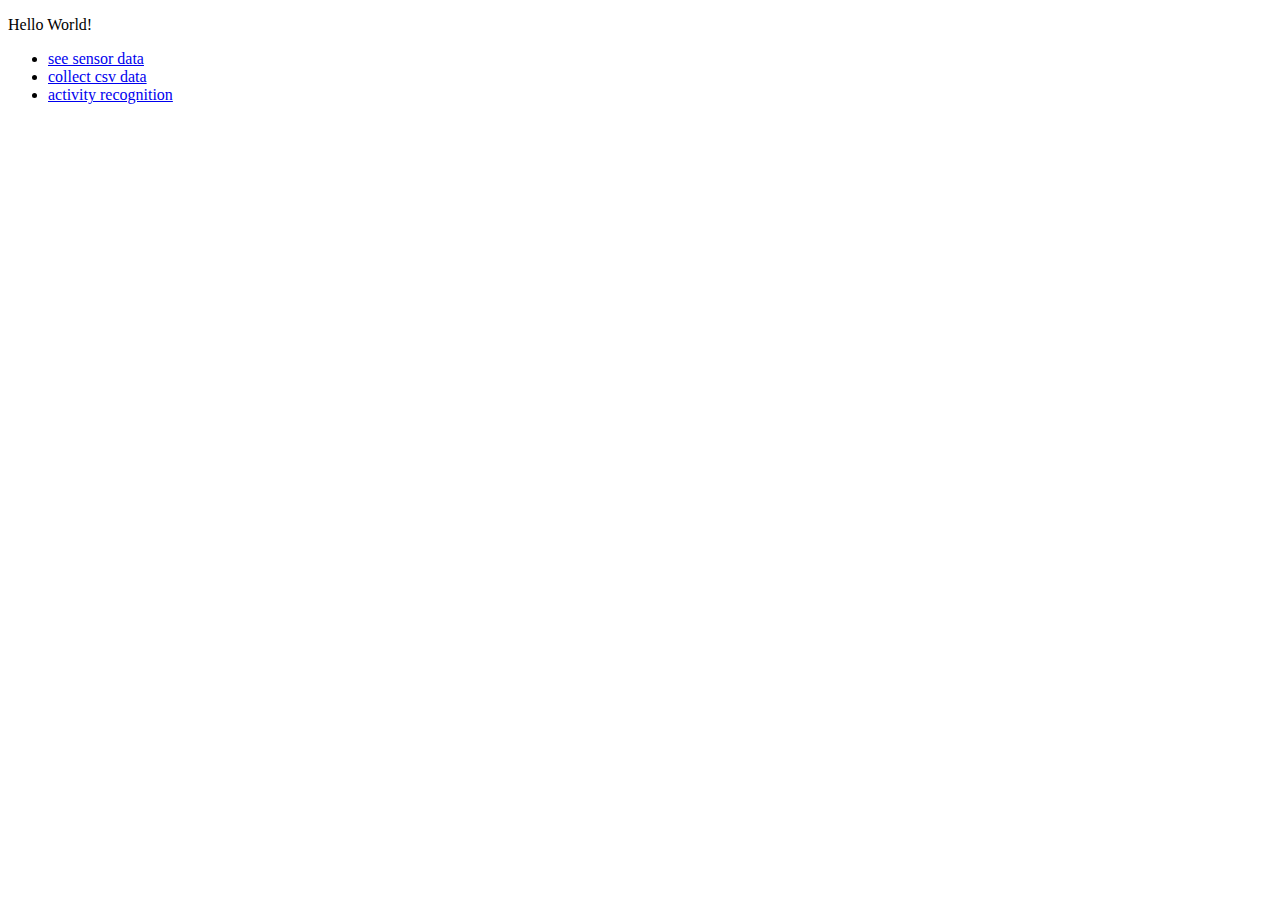
<file: index.html>
<!DOCTYPE html>
<html lang="en">
  <head>
    <script type="text/javascript" src="https://ajax.googleapis.com/ajax/libs/jquery/1.12.4/jquery.min.js"></script>
  </head>
<body>
  <p>Hello World!</p>
  <ul>
    <li><a href="./sensor.html">see sensor data</a></li>
    <li><a href="./get_csv.html">collect csv data</a></li>
    <li><a href="./recognition.html">activity recognition</a></li>
  </ul>
</body>
</html>
</file>
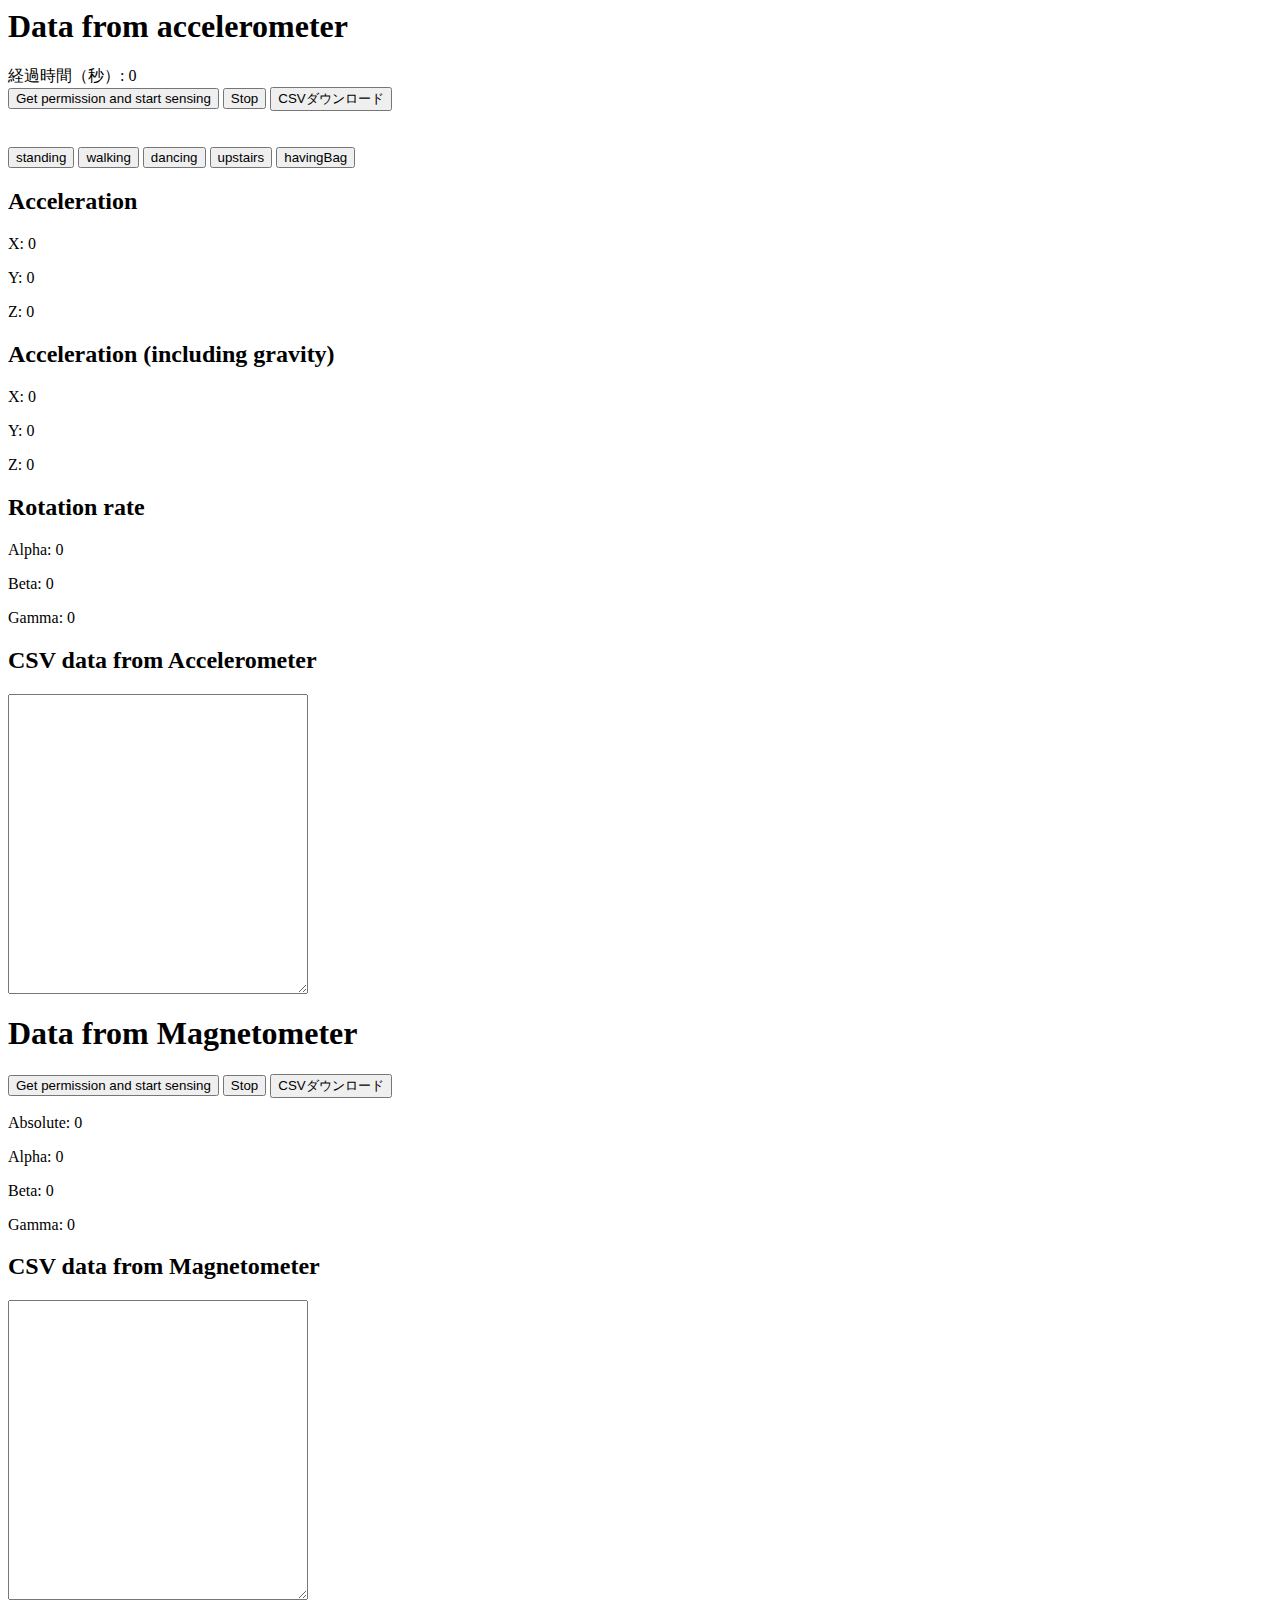
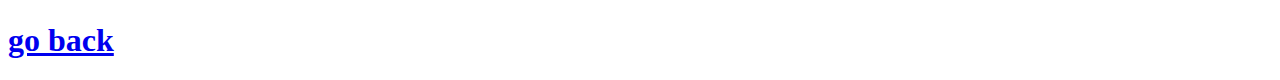
<file: get_csv.html>
<html>
  <head>
    <script
      type="text/javascript"
      src="https://ajax.googleapis.com/ajax/libs/jquery/1.12.4/jquery.min.js"
    ></script>
  </head>

  <body>
    <h1>Data from accelerometer</h1>
    <div id="elapsedTime">経過時間（秒）: 0</div>
    <button onclick="requestMotionPermission();">
      Get permission and start sensing
    </button>
    <button onclick="stopDeviceMotion();">Stop</button>
    <button onclick="accelCsvDownload()">CSVダウンロード</button>
    <br>
    <br>
    <br>
    <button onclick="standing()">standing</button>
    <button onclick="walking()">walking</button>
    <button onclick="dancing()">dancing</button>
    <button onclick="upstairs()">upstairs</button>
    <button onclick="havingBag()">havingBag</button>

    <h2>Acceleration</h2>
    <p>X: <span id="accel-x">0</span></p>
    <p>Y: <span id="accel-y">0</span></p>
    <p>Z: <span id="accel-z">0</span></p>

    <h2>Acceleration (including gravity)</h2>
    <p>X: <span id="accel-g-x">0</span></p>
    <p>Y: <span id="accel-g-y">0</span></p>
    <p>Z: <span id="accel-g-z">0</span></p>

    <h2>Rotation rate</h2>
    <p>Alpha: <span id="rotate-a">0</span></p>
    <p>Beta: <span id="rotate-b">0</span></p>
    <p>Gamma: <span id="rotate-g">0</span></p>

    <h2>CSV data from Accelerometer</h2>
    <textarea id="acc-csv" style="width: 300px; height: 300px"></textarea>

    <h1>Data from Magnetometer</h1>
    <button onclick="requestOrientationPermission();">
      Get permission and start sensing
    </button>
    <button onclick="stopDeviceOrientation();">Stop</button>
    <button onclick="orientationCsvDownload()">CSVダウンロード</button>

    <p>Absolute: <span id="ori-abs">0</span></p>
    <p>Alpha: <span id="ori-a">0</span></p>
    <p>Beta: <span id="ori-b">0</span></p>
    <p>Gamma: <span id="ori-g">0</span></p>

    <h2>CSV data from Magnetometer</h2>
    <textarea id="ori-csv" style="width: 300px; height: 300px"></textarea>

    <h1><a href="./index.html">go back</a></h1>
  </body>

  <!--  ===========================================  -->
  <script type="text/javascript">
    alert("Need to Allow location information!");

    //////////////////////////////////////////////////////
    //Function to get sensor access permission from the browser
    //////////////////////////////////////////////////////
    //global変数宣言
    var elapsed_time=0;
    const header = "label,accx,accy,accz\n";
    let accelData = header;
    let orientData = header;
    let label = "stand";
    var startTime;

    function requestMotionPermission() {
      if (
        DeviceMotionEvent &&
        typeof DeviceMotionEvent.requestPermission === "function"
      ) {
        // iOS 13+ の Safari
        // 許可を取得
        DeviceMotionEvent.requestPermission()
          .then((permissionState) => {
            if (permissionState === "granted") {
              // 許可を得られた場合、devicemotionをイベントリスナーに追加
              startTime = new Date();
              window.addEventListener(
                "devicemotion",
                handleAcceleration,
                false
              );
            } else {
              // 許可を得られなかった場合の処理
              console.log("Perrmission not granted!");
              alert("Perrmission not granted!");
            }
          })
          .catch(console.error); // https通信でない場合などで許可を取得できなかった場合
      } else {
        //For other devices
        console.log("detected other device. so adding listener...");
        window.addEventListener("devicemotion", handleAcceleration, false);
      }
    }

    function stopDeviceMotion() {
      window.removeEventListener("devicemotion", handleAcceleration, false);
    }

    //参考: https://samehack.com/javascript-csv-download/
    // CSV格納用 ※ヘッダーをあらかじめ設定しておく
    // const header = "time,label,accx,accy,accz\n";
    function accelCsvDownload() {
      ////////////////////CSV形式へ変換////////////////////
      // BOMを付与（Excelで開いた際のの文字化け対策）
      const bom = new Uint8Array([0xef, 0xbb, 0xbf]);
      // CSV用バイナリデータを作成
      const blob = new Blob([bom, accelData], { type: "text/csv" });
      // blobからオブジェクトURLを作成
      const objectUrl = URL.createObjectURL(blob);

      ////////////////////ダウンロードリンクの作成とクリック////////////////////
      // ダウンロードリンクを作成 ※HTMLのaタグを作成
      const downloadLink = document.createElement("a");
      // ファイル名の設定
      const fileName = "accelData.csv";
      downloadLink.download = fileName;
      // ダウンロードファイルを設定 ※aタグのhref属性
      downloadLink.href = objectUrl;

      // ダウンロードリンクを擬似的にクリック
      downloadLink.click();

      // ダウンロードリンクを削除
      downloadLink.remove();
    }

    function orientCsvDownload() {
      ////////////////////CSV形式へ変換////////////////////
      // BOMを付与（Excelで開いた際のの文字化け対策）
      const bom = new Uint8Array([0xef, 0xbb, 0xbf]);
      // CSV用バイナリデータを作成
      const blob = new Blob([bom, orientData], { type: "text/csv" });
      // blobからオブジェクトURLを作成
      const objectUrl = URL.createObjectURL(blob);

      ////////////////////ダウンロードリンクの作成とクリック////////////////////
      // ダウンロードリンクを作成 ※HTMLのaタグを作成
      const downloadLink = document.createElement("a");
      // ファイル名の設定
      const fileName = "orientData.csv";
      downloadLink.download = fileName;
      // ダウンロードファイルを設定 ※aタグのhref属性
      downloadLink.href = objectUrl;

      // ダウンロードリンクを擬似的にクリック
      downloadLink.click();

      // ダウンロードリンクを削除
      downloadLink.remove();
    }

    //////////////////////////////////////////////////////
    //Function to get sensor access permission from the browser
    //////////////////////////////////////////////////////
    function requestOrientationPermission() {
      if (
        DeviceOrientationEvent &&
        typeof DeviceOrientationEvent.requestPermission === "function"
      ) {
        // iOS 13+ の Safari
        // 許可を取得
        DeviceOrientationEvent.requestPermission()
          .then((permissionState) => {
            if (permissionState === "granted") {
              // 許可を得られた場合、deviceorientationをイベントリスナーに追加
              window.addEventListener(
                "deviceorientation",
                handleOrientation,
                true
              );
            } else {
              // 許可を得られなかった場合の処理
              console.log("Perrmission not granted!");
              alert("Perrmission not granted!");
            }
          })
          .catch(console.error); // https通信でない場合などで許可を取得できなかった場
      } else {
        console.log("detected other device. so adding listener...");
        window.addEventListener("deviceorientation", handleOrientation, true);
      }
    }

    function stopDeviceOrientation() {
      window.removeEventListener("deviceorientation", handleOrientation, true);
    }

    ////////////////////////////////////////////////////////////////////
    //Function(1): to handle acceleration data
    //  - This function will be called about 10-50 times per second
    ////////////////////////////////////////////////////////////////////
    
    function handleAcceleration(ev) {
      // 現在の時刻を取得
      var start_time = new Date();

      //alert("" + event.acceleration.x + " " + event.acceleration.y + " " + event.acceleration.z);
      $("#accel-x").text(ev.acceleration.x);
      $("#accel-y").text(ev.acceleration.y);
      $("#accel-z").text(ev.acceleration.z);

      $("#accel-g-x").text(ev.accelerationIncludingGravity.x);
      $("#accel-g-y").text(ev.accelerationIncludingGravity.y);
      $("#accel-g-z").text(ev.accelerationIncludingGravity.z);

      $("#rotate-a").text(ev.rotationRate.alpha);
      $("#rotate-b").text(ev.rotationRate.beta);
      $("#rotate-g").text(ev.rotationRate.gamma);

      var e_time = new Date();
      $("#acc-csv").append(
        e_time.getTime() +
          "," +
          label +
          "," +
          ev.acceleration.x +
          "," +
          ev.acceleration.y +
          "," +
          ev.acceleration.z +
          "\n"
      );
      ////////////////////出力するデータの作成////////////////////
      // CSV格納用 ※ヘッダーをあらかじめ設定しておく
      // accelData += e_time.getTime();
      // accelData += ",";
      accelData += label;
      accelData += ",";
      accelData += ev.acceleration.x;
      accelData += ",";
      accelData += ev.acceleration.y;
      accelData += ",";
      accelData += ev.acceleration.z;
      accelData += "\n";

      var currentTime = new Date();
      var elapsedTime = currentTime - startTime; // 経過時間（ミリ秒）
      $("#elapsedTime").text("経過時間（秒）: " + elapsedTime/1000);
      if(elapsedTime > 60000){
        stopDeviceMotion(); //60秒後に止める
      }
    }

    ////////////////////////////////////////////////////////////////////
    //Function(2): to handle magnetometer data
    //  - This function will be called about 10-50 times per second
    ////////////////////////////////////////////////////////////////////
    function handleOrientation(ev) {
      $("#ori-abs").text(ev.absolute);
      $("#ori-a").text(ev.alpha);
      $("#ori-b").text(ev.beta);
      $("#ori-g").text(ev.gamma);

      var e_time = new Date();
      $("#ori-csv").append(
        e_time.getTime() +
          "," +
          label +
          "," +
          ev.absolute +
          "," +
          ev.alpha +
          "," +
          ev.beta +
          "," +
          ev.gamma +
          "\n"
      );

      // orientData += e_time.getTime();
      // accelData += ",";
      accelData += label;
      accelData += ",";
      orientData += ev.absolute;
      orientData += ",";
      orientData += ev.alpha;
      orientData += ",";
      orientData += ev.beta;
      orientData += ",";
      orientData += ev.gamma;
      orientData += "\n";
    }

    function standing() {
      label = "stand";
    }
    function walking() {
      label = "walk";
    }
    function dancing() {
      label = "dance";
    }
    function upstairs() {
      label = "upstairs";
    }
    function havingBag() {
      label = "havingBag";
    }
  </script>
  <!--  ===========================================  -->

</html>
</file>
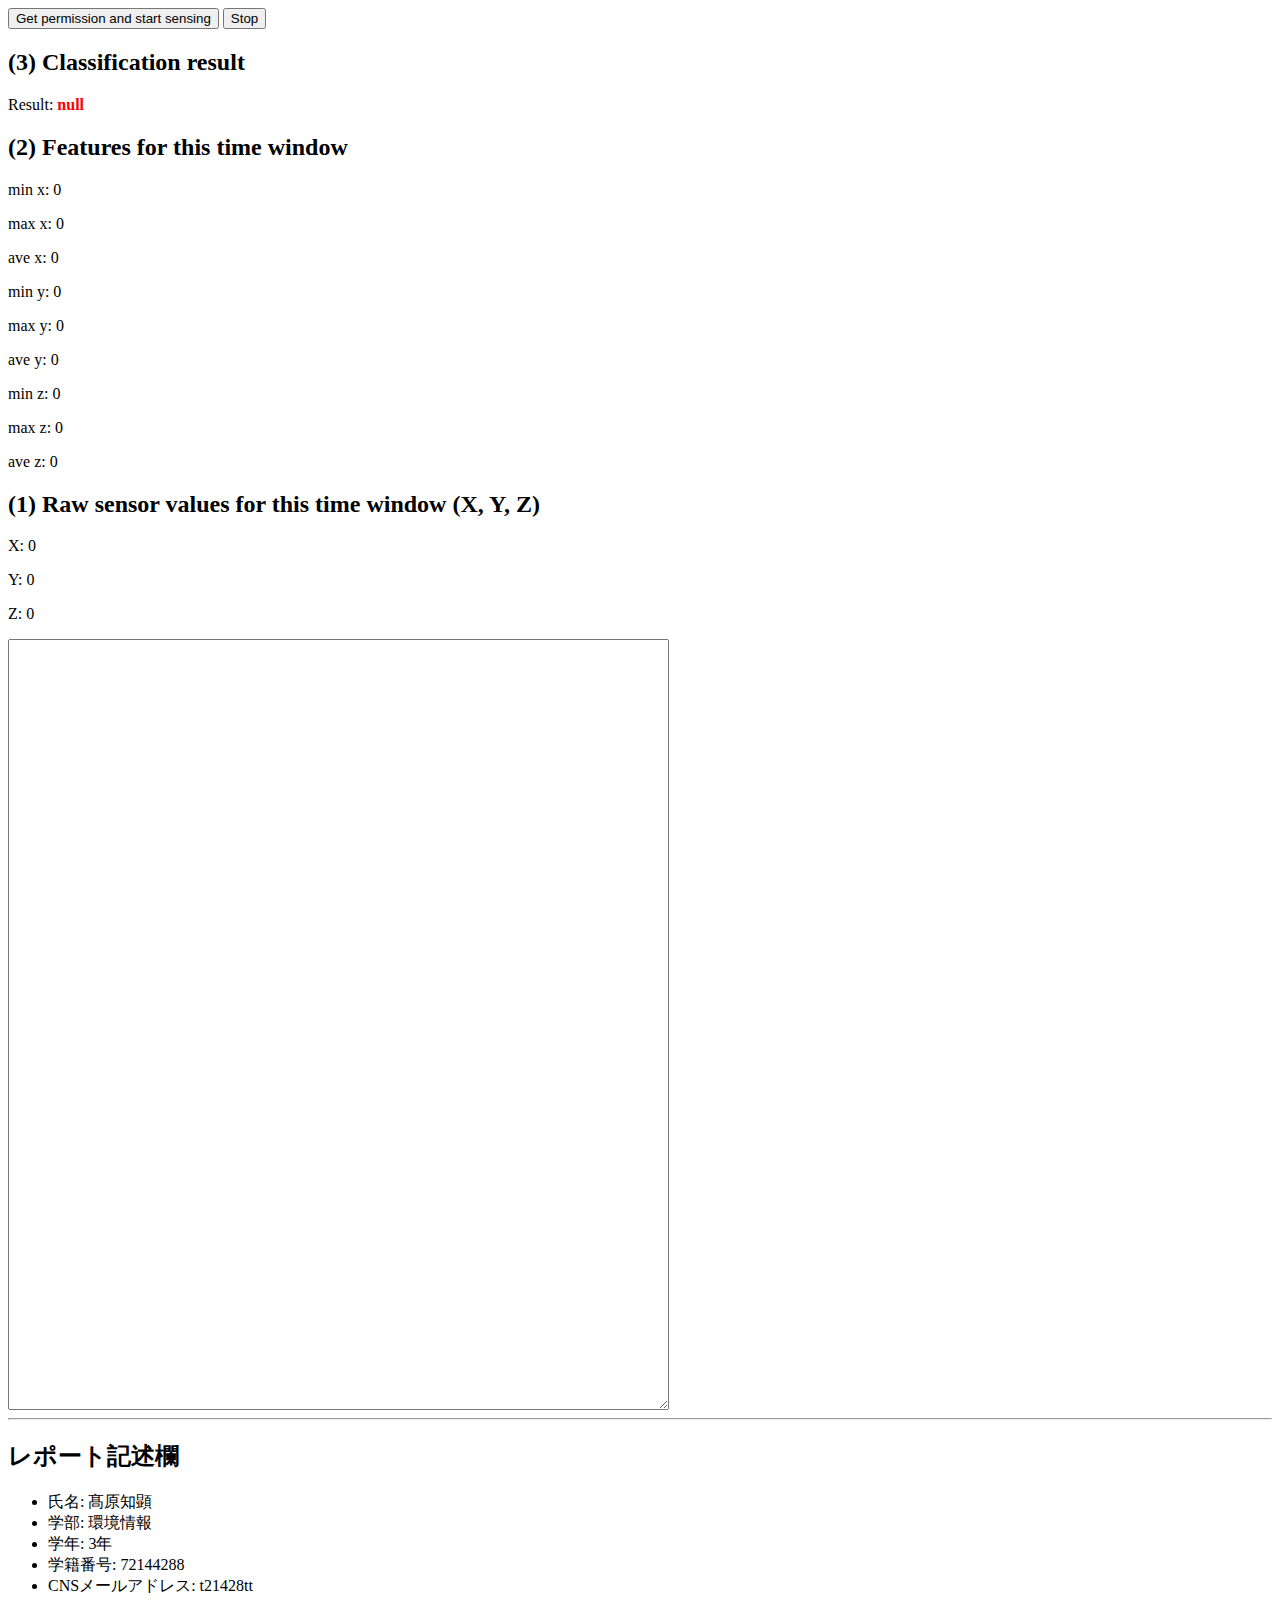
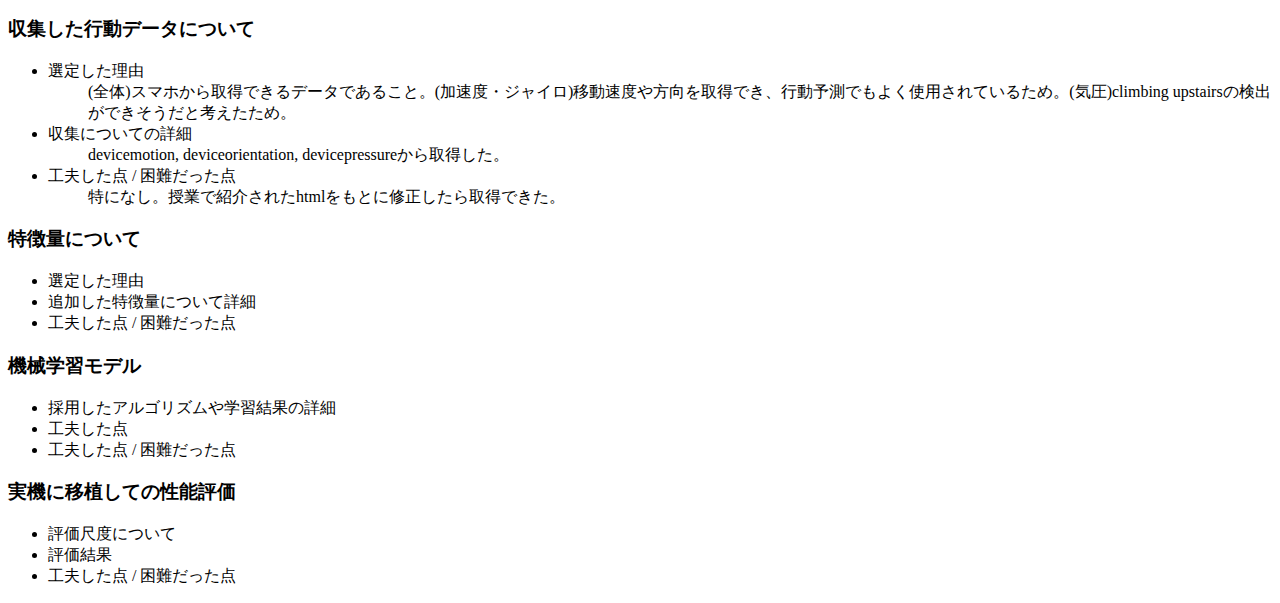
<file: recognition.html>
<html>

  <head>
    <meta charset="utf-8"/>
    <script type="text/javascript" src="https://ajax.googleapis.com/ajax/libs/jquery/1.12.4/jquery.min.js"></script>
  </head>

  <body>
    <button onclick="requestMotionPermission();">Get permission and start sensing</button>
    <button onclick="stopDeviceMotion();">Stop</button>

    <h2>(3) Classification result</h2>
    <p> Result: <span id="current_result" style="color:red;font-weight: 900;">null</span> </p> 
    
    <h2>(2) Features for this time window</h2>
    <p> min x: <span id="xmin">0</span> </p>
    <p> max x: <span id="xmax">0</span> </p>
    <p> ave x: <span id="xave">0</span> </p>

    <p> min y: <span id="ymin">0</span> </p>
    <p> max y: <span id="ymax">0</span> </p>
    <p> ave y: <span id="yave">0</span> </p>

    <p> min z: <span id="zmin">0</span> </p>
    <p> max z: <span id="zmax">0</span> </p>
    <p> ave z: <span id="zave">0</span> </p>

    <h2>(1) Raw sensor values for this time window (X, Y, Z)</h2>
    <p> X: <span id="accel-x">0</span> </p> 
    <p> Y: <span id="accel-y">0</span> </p> 
    <p> Z: <span id="accel-z">0</span> </p>
    <textarea id="raw-data" cols=80 ROWS=51></textarea>	

    <hr>

    <h2>レポート記述欄</h2>
    <ul>
      <li>氏名: 髙原知顕</li>
      <li>学部: 環境情報</li>
      <li>学年: 3年</li>
      <li>学籍番号: 72144288</li>
      <li>CNSメールアドレス: t21428tt</li>
    </ul>

    <h3>収集した行動データについて</h3>
    <ul>
      <li>選定した理由</li>
      <ol>(全体)スマホから取得できるデータであること。(加速度・ジャイロ)移動速度や方向を取得でき、行動予測でもよく使用されているため。(気圧)climbing upstairsの検出ができそうだと考えたため。</ol>
      <li>収集についての詳細</li>
      <ol>devicemotion, deviceorientation, devicepressureから取得した。</ol>
      <li>工夫した点 / 困難だった点</li>
      <ol>特になし。授業で紹介されたhtmlをもとに修正したら取得できた。</ol>
    </ul>

    <h3>特徴量について</h3>
    <ul>
      <li>選定した理由</li>
      <ol></ol>
      <li>追加した特徴量について詳細</li>
      <li>工夫した点 / 困難だった点</li>
    </ul>    

    <h3>機械学習モデル</h3>
    <ul>
      <li>採用したアルゴリズムや学習結果の詳細</li>
      <li>工夫した点</li>
      <li>工夫した点 / 困難だった点</li>
    </ul>

    <h3>実機に移植しての性能評価</h3>
    <ul>
      <li>評価尺度について</li>
      <li>評価結果</li>
      <li>工夫した点 / 困難だった点</li>
    </ul>

  </body>


<!--  ===========================================  -->
<script type="text/javascript">

alert("Welcome to sample activity recognition page (11)!");

//CONFIG: Length of each time window
const NUM_DATA_PER_FRAME = 200;

//Arrays for saving the raw sensor data
var xdata = [];
var ydata = [];
var zdata = [];
var num_data = 0;

//Features
var xmin = 0.0;
var xmax = 0.0;
var xave = 0.0;
var ymin = 0.0;
var ymax = 0.0;
var yave = 0.0;
var zmin = 0.0;
var zmax = 0.0;
var zave = 0.0;

//////////////////////////////////////////////////////
//Function to get sensor access permission from the browser
//////////////////////////////////////////////////////
function requestMotionPermission(){
  if ( DeviceMotionEvent &&
       typeof DeviceMotionEvent.requestPermission === 'function' ){
      // iOS 13+ の Safari
      // 許可を取得
      DeviceMotionEvent.requestPermission().then(permissionState => {
	  if (permissionState === 'granted') {
              // 許可を得られた場合、devicemotionをイベントリスナーに追加
	      window.addEventListener("devicemotion", handleAcceleration, false);
	  } else {
              // 許可を得られなかった場合の処理
	      console.log("Perrmission not granted!");
	      alert("Perrmission not granted!");
	  }
      }).catch(console.error) // https通信でない場合などで許可を取得できなかった場合

  } else {
      //For other devices
      console.log("detected other device. so adding listener...");
      window.addEventListener("devicemotion", handleAcceleration, false);
  }

}

function stopDeviceMotion(){ 
    window.removeEventListener("devicemotion", handleAcceleration, false);
}


////////////////////////////////////////////////////////////////////
//Function(1): 読み込まれてきた最新の加速度データ(X,Y,Z)を処理する関数
//  - この関数は(機種によりますが) 秒速10〜100回というような高頻度で呼ばれます
////////////////////////////////////////////////////////////////////
function handleAcceleration(ev){

    //alert("" + event.acceleration.x + " " + event.acceleration.y + " " + event.acceleration.z);
    $('#accel-x').text( ev.acceleration.x );
    xdata.push(ev.acceleration.x);
    $('#accel-y').text( ev.acceleration.y );
    ydata.push(ev.acceleration.y);
    $('#accel-z').text( ev.acceleration.z );
    zdata.push(ev.acceleration.z);
    $('#raw-data').append(ev.acceleration.x + ", " + ev.acceleration.y + ", " + ev.acceleration.z + "\n");

    num_data++;
    //If we have enough raw sensor data...
    if( num_data == NUM_DATA_PER_FRAME ){

	//execute feature calculations.
	featureExtraction();

	//Let's classify the activity!
	var current_activity = classify();
	$('#current_result').text( current_activity );
	
	//clear the raw sensor data
	xdata=[];
	ydata=[];
	zdata=[];
	//Clear the textarea 
	$('#raw-data').empty();
	//Counter back to 0
	num_data=0;
    }
    
}

////////////////////////////////////////////////////////////////////
//Function(2):センサデータから "feature"(特徴量)を計算する関数
//  - この関数は NUM_DATA_PER_FRAME 変数で設定された数だけセンサデータが
//    「設定されたタイムフレーム」にたまる度に呼ばれます。
//  - 例: センサデータが 50Hz (=50 data / seconds)
//        NUM_DATA_PER_FRAME が 200 の場合
//        → 約4秒に1度の頻度で呼ばれます
////////////////////////////////////////////////////////////////////
//helper func. to calculate average
const arrAvg = arr => arr.reduce((a,b) => a + b, 0) / arr.length

function featureExtraction(){
    xmin = Math.min.apply(Math, xdata); $('#xmin').text(xmin);
    xmax = Math.max.apply(Math, xdata); $('#xmax').text(xmax);
    xave = arrAvg(xdata); $('#xave').text(xave);
    
    ymin = Math.min.apply(Math, ydata); $('#ymin').text(ymin);
    ymax = Math.max.apply(Math, ydata); $('#ymax').text(ymax);
    yave = arrAvg(ydata); $('#yave').text(yave);

    zmax = Math.max.apply(Math, zdata); $('#zmax').text(zmax);
    zmin = Math.min.apply(Math, zdata); $('#zmin').text(zmin);
    zave = arrAvg(zdata); $('#zave').text(zave);
}

////////////////////////////////////////////////////////////////////
//Function(3): 最新フレームにおける特徴量(feature)から、現在のユーザの
//行動を分類 (classify) する関数          
//  - ここに書いてあるのは、手打ちで書いたサンプルのif文ロジックです
//  - 実際には機械学習エンジンが出力したif文の固まり (決定木アルゴリズムの場合)
//  - がここに入ります
////////////////////////////////////////////////////////////////////
function classify(){

/*
    if(zmin <= 0.1){
	if(xmin <= -0.2){
	    if(xmin <= -0.4){
		return 'walking';
	    }else{
		return 'still';
	    }
	}else{
	    return 'walking';
	}
    }else{
	return 'still';
    }
*/
		       
    if(xmax > 1){
	return 'walking';
    }else{
	return 'still';
    }

}

</script>
<!--  ===========================================  -->


</html>
</file>
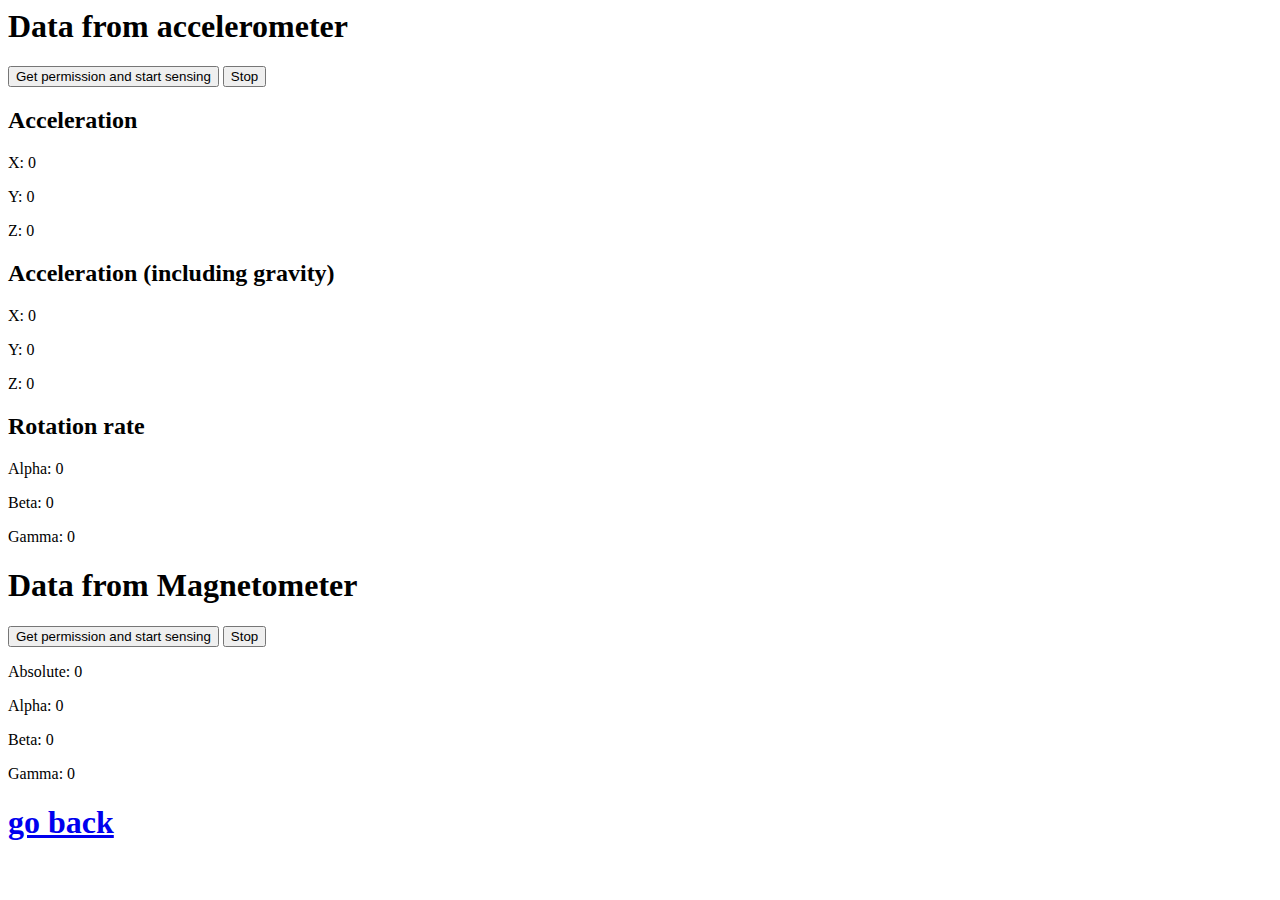
<file: sensor.html>
<html>

  <head>
    <script type="text/javascript" src="https://ajax.googleapis.com/ajax/libs/jquery/1.12.4/jquery.min.js"></script>
  </head>

  <body>

    <h1>Data from accelerometer</h1>
      <button onclick="requestMotionPermission();">Get permission and start sensing</button>
      <button onclick="stopDeviceMotion();">Stop</button>

      <h2>Acceleration</h2>
        <p> X: <span id="accel-x">0</span> </p> 
        <p> Y: <span id="accel-y">0</span> </p> 
        <p> Z: <span id="accel-z">0</span> </p> 

      <h2>Acceleration (including gravity)</h2>
        <p> X: <span id="accel-g-x">0</span> </p> 
        <p> Y: <span id="accel-g-y">0</span> </p> 
        <p> Z: <span id="accel-g-z">0</span> </p> 

      <h2>Rotation rate</h2>
        <p> Alpha: <span id="rotate-a">0</span> </p> 
        <p> Beta: <span id="rotate-b">0</span> </p> 
        <p> Gamma: <span id="rotate-g">0</span> </p> 
 
    <h1>Data from Magnetometer</h1>
        <button onclick="requestOrientationPermission();">Get permission and start sensing</button>
        <button onclick="stopDeviceOrientation();">Stop</button>

      <p> Absolute: <span id="ori-abs">0</span> </p> 
      <p> Alpha: <span id="ori-a">0</span> </p> 
      <p> Beta: <span id="ori-b">0</span> </p> 
      <p> Gamma: <span id="ori-g">0</span> </p> 

      <h1><a href="./index.html">go back</a></h1>
  </body>


<!--  ===========================================  -->
<script type="text/javascript">
alert("Need to Allow location information!");

//////////////////////////////////////////////////////
//Function to get sensor access permission from the browser
//////////////////////////////////////////////////////
function requestMotionPermission(){
  if ( DeviceMotionEvent &&
       typeof DeviceMotionEvent.requestPermission === 'function' ){
      // iOS 13+ 縺ｮ Safari
      // 險ｱ蜿ｯ繧貞叙蠕�
      DeviceMotionEvent.requestPermission().then(permissionState => {
	  if (permissionState === 'granted') {
              // 險ｱ蜿ｯ繧貞ｾ励ｉ繧後◆蝣ｴ蜷医‥evicemotion繧偵う繝吶Φ繝医Μ繧ｹ繝翫�縺ｫ霑ｽ蜉�
	      window.addEventListener("devicemotion", handleAcceleration, false);
	  } else {
              // 險ｱ蜿ｯ繧貞ｾ励ｉ繧後↑縺九▲縺溷�ｴ蜷医�蜃ｦ逅�
	      console.log("Perrmission not granted!");
	      alert("Perrmission not granted!");
	  }
      }).catch(console.error) // https騾壻ｿ｡縺ｧ縺ｪ縺��ｴ蜷医↑縺ｩ縺ｧ險ｱ蜿ｯ繧貞叙蠕励〒縺阪↑縺九▲縺溷�ｴ蜷�

  } else {
      //For other devices
      console.log("detected other device. so adding listener...");
      window.addEventListener("devicemotion", handleAcceleration, false);
  }

}

function stopDeviceMotion(){ 
    window.removeEventListener("devicemotion", handleAcceleration, false);
}


//////////////////////////////////////////////////////
//Function to get sensor access permission from the browser
//////////////////////////////////////////////////////
function requestOrientationPermission(){
  if ( DeviceOrientationEvent &&
       typeof DeviceOrientationEvent.requestPermission === 'function' ) {
      // iOS 13+ 縺ｮ Safari
      // 險ｱ蜿ｯ繧貞叙蠕�
      DeviceOrientationEvent.requestPermission().then(permissionState => {
	  if (permissionState === 'granted') {
              // 險ｱ蜿ｯ繧貞ｾ励ｉ繧後◆蝣ｴ蜷医‥eviceorientation繧偵う繝吶Φ繝医Μ繧ｹ繝翫�縺ｫ霑ｽ蜉�
	      window.addEventListener("deviceorientation", handleOrientation, true);
	  } else {
              // 險ｱ蜿ｯ繧貞ｾ励ｉ繧後↑縺九▲縺溷�ｴ蜷医�蜃ｦ逅�
	      console.log("Perrmission not granted!");
	      alert("Perrmission not granted!");
	  }
      })
	  .catch(console.error) // https騾壻ｿ｡縺ｧ縺ｪ縺��ｴ蜷医↑縺ｩ縺ｧ險ｱ蜿ｯ繧貞叙蠕励〒縺阪↑縺九▲縺溷�ｴ
  } else {
    console.log("detected other device. so adding listener...");
    window.addEventListener("deviceorientation", handleOrientation, true);
  }
}

function stopDeviceOrientation(){ 
    window.removeEventListener("deviceorientation", handleOrientation, true);
}



////////////////////////////////////////////////////////////////////
//Function(1): to handle acceleration data
//  - This function will be called about 10-50 times per second
////////////////////////////////////////////////////////////////////
function handleAcceleration(ev){
    //alert("" + event.acceleration.x + " " + event.acceleration.y + " " + event.acceleration.z);
    $('#accel-x').text( ev.acceleration.x );
    $('#accel-y').text( ev.acceleration.y );
    $('#accel-z').text( ev.acceleration.z );

    $('#accel-g-x').text( ev.accelerationIncludingGravity.x );
    $('#accel-g-y').text( ev.accelerationIncludingGravity.y );
    $('#accel-g-z').text( ev.accelerationIncludingGravity.z );

    $('#rotate-a').text( ev.rotationRate.alpha );
    $('#rotate-b').text( ev.rotationRate.beta );
    $('#rotate-g').text( ev.rotationRate.gamma );
}

////////////////////////////////////////////////////////////////////
//Function(2): to handle magnetometer data
//  - This function will be called about 10-50 times per second
////////////////////////////////////////////////////////////////////
function handleOrientation(ev){
    $('#ori-abs').text( ev.absolute );
    $('#ori-a').text( ev.alpha );
    $('#ori-b').text( ev.beta );
    $('#ori-g').text( ev.gamma );
}

</script>
<!--  ===========================================  -->


</html>
</file>
